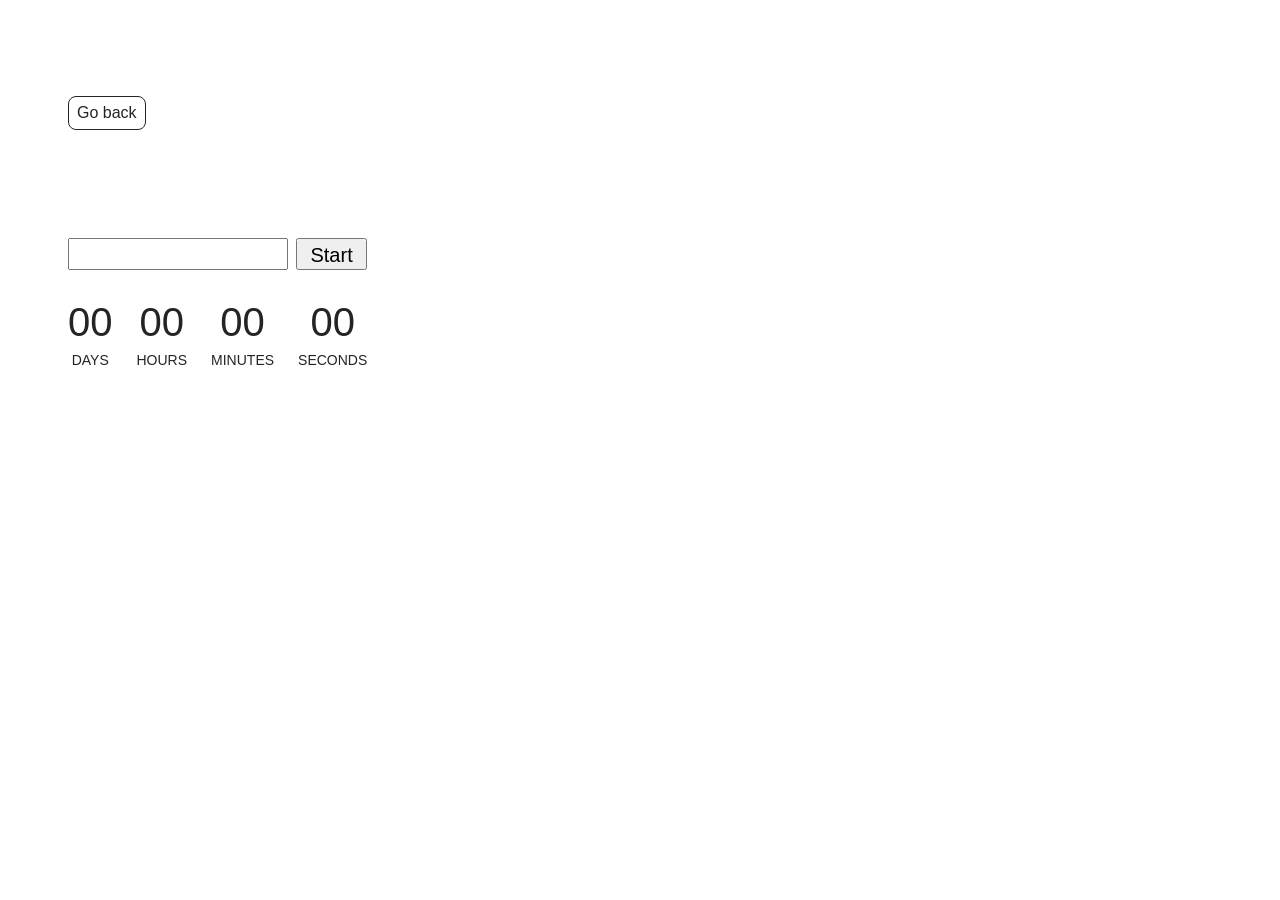
<file: src/1-timer.html>
<!doctype html>
<html lang="en">
  <head>
    <meta charset="UTF-8" />
    <meta http-equiv="X-UA-Compatible" content="IE=edge" />
    <meta name="viewport" content="width=device-width, initial-scale=1.0" />
    <title>Page 2</title>
    <link rel="stylesheet" href="./css/styles.css" />
  </head>
  <body>
    <main>
      <div class="container">
        <a class="back-link" href="./index.html">Go back</a>
      </div>

      <div class="container">
        <input type="text" id="datetime-picker" />
        <button type="button" data-start>Start</button>

        <div class="timer">
          <div class="field">
            <span class="value" data-days>00</span>
            <span class="label">Days</span>
          </div>
          <div class="field">
            <span class="value" data-hours>00</span>
            <span class="label">Hours</span>
          </div>
          <div class="field">
            <span class="value" data-minutes>00</span>
            <span class="label">Minutes</span>
          </div>
          <div class="field">
            <span class="value" data-seconds>00</span>
            <span class="label">Seconds</span>
          </div>
        </div>
      </div>
    </main>
    <script type="module" src="./js/1-timer.js"></script>
  </body>
</html>
</file>
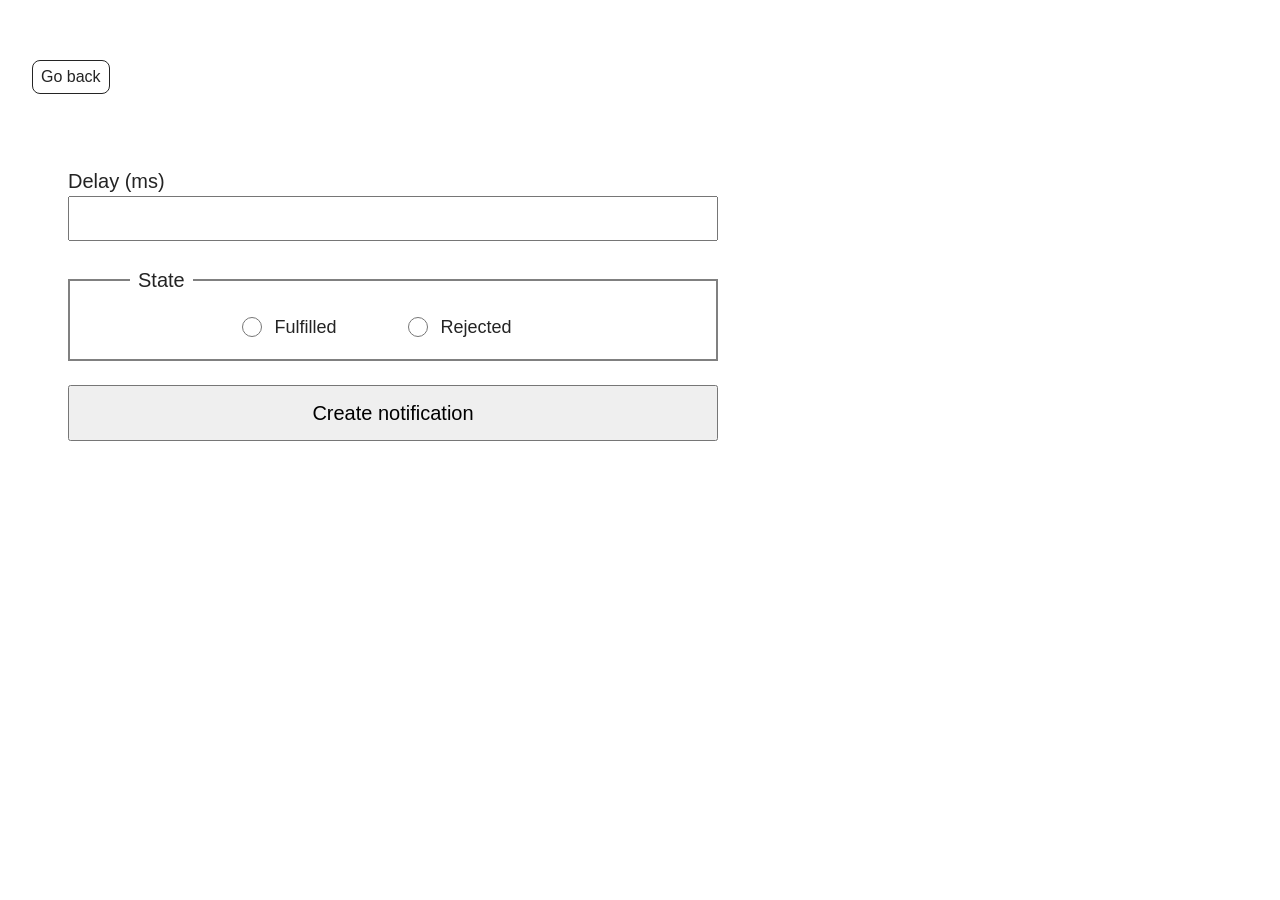
<file: src/2-snackbar.html>
<!doctype html>
<html lang="en">
  <head>
    <meta charset="UTF-8" />
    <meta http-equiv="X-UA-Compatible" content="IE=edge" />
    <meta name="viewport" content="width=device-width, initial-scale=1.0" />
    <title>Page 3</title>
    <link rel="stylesheet" href="./css/styles.css" />
  </head>
  <body>
    <main>
      
        <a class="back-link" href="./index.html">Go back</a>
      </div>
    
    <div class="container">
    <form class="form">
      <label>
        Delay (ms)
        <input type="number" name="delay" required />
      </label>

      <fieldset>
        <legend>State</legend>
        <label>
          <input type="radio" name="state" value="fulfilled" required />
          Fulfilled
        </label>
        <label>
          <input type="radio" name="state" value="rejected" required />
          Rejected
        </label>
      </fieldset>

      <button type="submit">Create notification</button>
    </form>
    </div>
    </main>
    <script type="module" src="./js/2-snackbar.js"></script>
  </body>
</html>
</file>
<file: src/css/styles.css>
/**
  |============================
  | include css partials with
  | default @import url()
  |============================
*/
/* Common styles */
@import url('./reset.css');
@import url('./base.css');
@import url('./container.css');
@import url('./animations.css');

/* Sections style */
@import url('./header.css');
@import url('./vite-promo.css');
@import url('./badges.css');
@import url('./back-link.css');
@import url('./footer.css');
@import url('./timer.css');
@import url('./snackbar.css');
</file>
